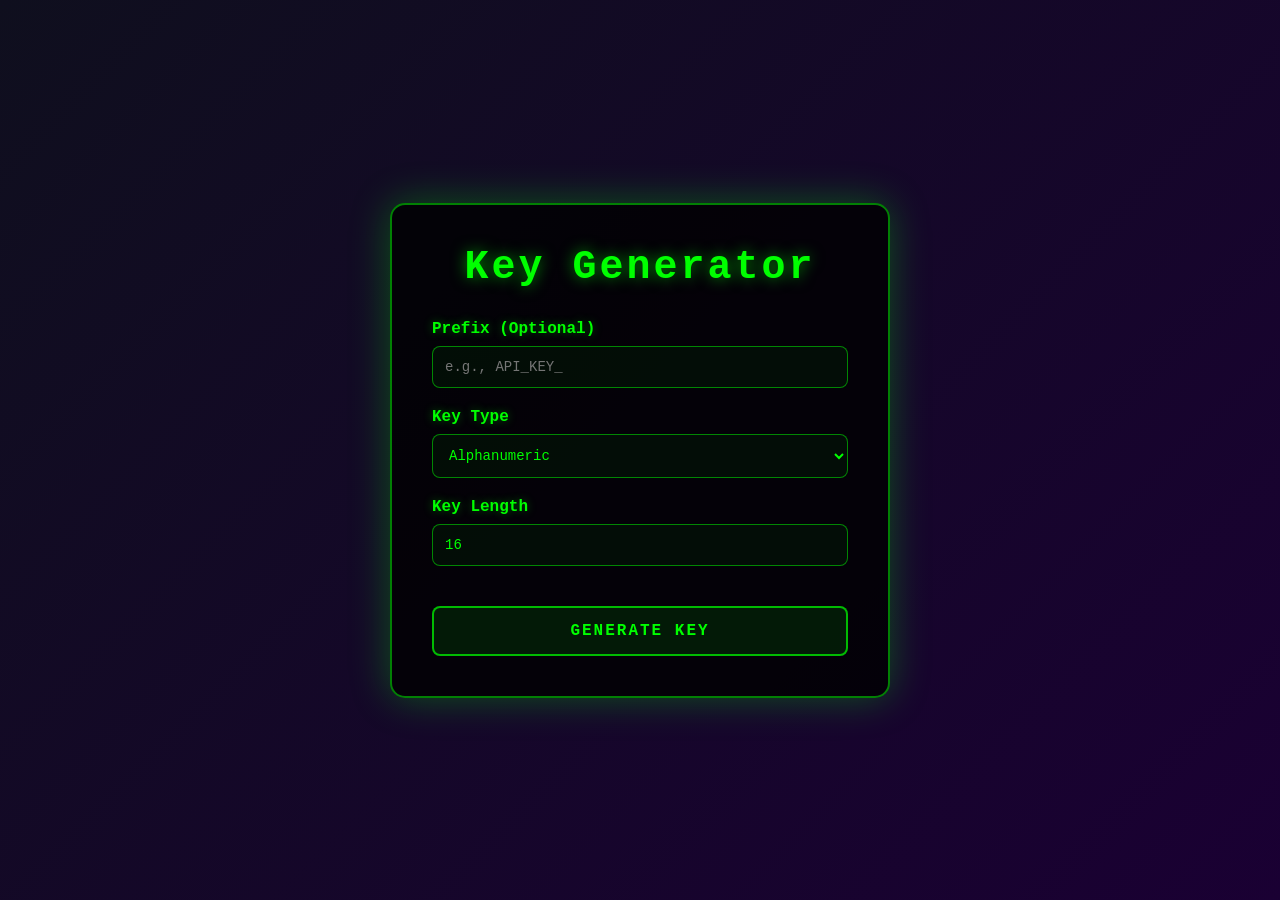
<file: index.html>
<!DOCTYPE html>
<html lang="en">
<head>
  <meta charset="UTF-8" />
  <meta name="viewport" content="width=device-width, initial-scale=1.0"/>
  <title>Key Generator</title>
  <link rel="stylesheet" href="style.css" />
</head>
<body>
  <div class="container">
    <h1>Key Generator</h1>

    <div class="form-group">
      <label for="prefix">Prefix (Optional)</label>
      <input type="text" id="prefix" placeholder="e.g., API_KEY_">
    </div>

    <div class="form-group">
      <label for="keyType">Key Type</label>
      <select id="keyType">
        <option value="alphanumeric">Alphanumeric</option>
        <option value="numeric">Numeric</option>
        <option value="hex">Hexadecimal</option>
        <option value="alpha">Alphabetic</option>
        <option value="uuid">UUID v4</option>
      </select>
    </div>

    <div class="form-group">
      <label for="length">Key Length</label>
      <input type="number" id="length" value="16" min="1" max="1000">
    </div>

    <button id="generateBtn">Generate Key</button>

    <div id="output" class="output">
      <div class="output-label">Generated Key</div>
      <div class="output-value" id="outputValue"></div>
      <button id="copyBtn" class="copy-btn">Copy Key</button>
    </div>

    <div id="message" class="message"></div>
  </div>

  <script src="script.js"></script>
</body>
</html>
</file>
<file: style.css>
/* =========================
   RESET
========================= */
* {
  margin: 0;
  padding: 0;
  box-sizing: border-box;
}

/* =========================
   BODY
========================= */
body {
  font-family: 'Courier New', monospace;
  background: linear-gradient(135deg, #0f0f1e 0%, #1a0033 100%);
  color: #00ff00;
  min-height: 100vh;
  display: flex;
  justify-content: center;
  align-items: center;
  padding: 20px;
}

/* =========================
   CONTAINER
========================= */
.container {
  background: rgba(0, 0, 0, 0.8);
  border: 2px solid rgba(0, 255, 0, 0.5);
  border-radius: 15px;
  padding: 40px;
  max-width: 500px;
  width: 100%;
  box-shadow: 0 0 40px rgba(0, 255, 0, 0.3);
}

/* =========================
   TITLE
========================= */
h1 {
  text-align: center;
  margin-bottom: 30px;
  text-shadow: 0 0 15px rgba(0, 255, 0, 0.6);
  font-size: 2.5em;
  letter-spacing: 3px;
}

/* =========================
   FORM GROUP
========================= */
.form-group {
  margin-bottom: 20px;
}

label {
  display: block;
  margin-bottom: 8px;
  color: #00ff00;
  font-weight: bold;
  text-shadow: 0 0 10px rgba(0, 255, 0, 0.4);
}

/* =========================
   INPUT
========================= */
input[type="text"],
input[type="number"],
select {
  width: 100%;
  padding: 12px;
  background: rgba(0, 255, 0, 0.05);
  border: 1px solid rgba(0, 255, 0, 0.5);
  border-radius: 8px;
  color: #00ff00;
  font-family: 'Courier New', monospace;
  font-size: 14px;
  transition: all 0.3s ease;
}

input[type="text"]:focus,
input[type="number"]:focus,
select:focus {
  outline: none;
  background: rgba(0, 255, 0, 0.1);
  border: 1px solid rgba(0, 255, 0, 0.9);
  box-shadow: 0 0 20px rgba(0, 255, 0, 0.5);
}

/* =========================
   BUTTON
========================= */
button {
  width: 100%;
  padding: 14px;
  background: rgba(0, 255, 0, 0.1);
  border: 2px solid rgba(0, 255, 0, 0.7);
  border-radius: 8px;
  color: #00ff00;
  font-weight: bold;
  font-family: 'Courier New', monospace;
  font-size: 16px;
  cursor: pointer;
  transition: all 0.3s ease;
  text-transform: uppercase;
  letter-spacing: 2px;
  margin-top: 20px;
}

button:hover {
  background: rgba(0, 255, 0, 0.2);
  border: 2px solid rgba(0, 255, 0, 0.9);
  box-shadow: 0 0 30px rgba(0, 255, 0, 0.6);
  transform: scale(1.05);
}

button:active {
  transform: scale(0.95);
}

button:disabled {
  opacity: 0.5;
  cursor: not-allowed;
}

/* =========================
   OUTPUT
========================= */
.output {
  margin-top: 30px;
  padding: 20px;
  background: rgba(0, 255, 0, 0.05);
  border: 1px solid rgba(0, 255, 0, 0.5);
  border-radius: 8px;
  display: none;
}

.output.show {
  display: block;
  animation: slideIn 0.4s ease;
}

@keyframes slideIn {
  from {
    opacity: 0;
    transform: translateY(-10px);
  }
  to {
    opacity: 1;
    transform: translateY(0);
  }
}

.output-label {
  font-size: 12px;
  color: #00aa00;
  margin-bottom: 8px;
  text-transform: uppercase;
}

.output-value {
  background: rgba(0, 0, 0, 0.8);
  padding: 12px;
  border: 1px solid rgba(0, 255, 0, 0.3);
  border-radius: 5px;
  word-break: break-all;
  font-size: 14px;
  color: #00ff00;
  text-shadow: 0 0 10px rgba(0, 255, 0, 0.4);
}

/* =========================
   COPY BUTTON
========================= */
.copy-btn {
  width: 100%;
  padding: 10px;
  margin-top: 10px;
  font-size: 14px;
}

/* =========================
   MESSAGE
========================= */
.message {
  margin-top: 15px;
  padding: 12px;
  border-radius: 5px;
  text-align: center;
  display: none;
  font-weight: bold;
}

.message.show {
  display: block;
}

.message.success {
  background: rgba(0, 255, 0, 0.1);
  border: 1px solid rgba(0, 255, 0, 0.5);
  color: #00ff00;
}

.message.error {
  background: rgba(255, 0, 0, 0.1);
  border: 1px solid rgba(255, 0, 0, 0.5);
  color: #ff0000;
}

/* =========================
   RESPONSIVE
========================= */
@media (max-width: 600px) {
  .container {
    padding: 25px;
  }

  h1 {
    font-size: 1.8em;
  }

  button {
    padding: 12px;
    font-size: 14px;
  }
}
</file>
